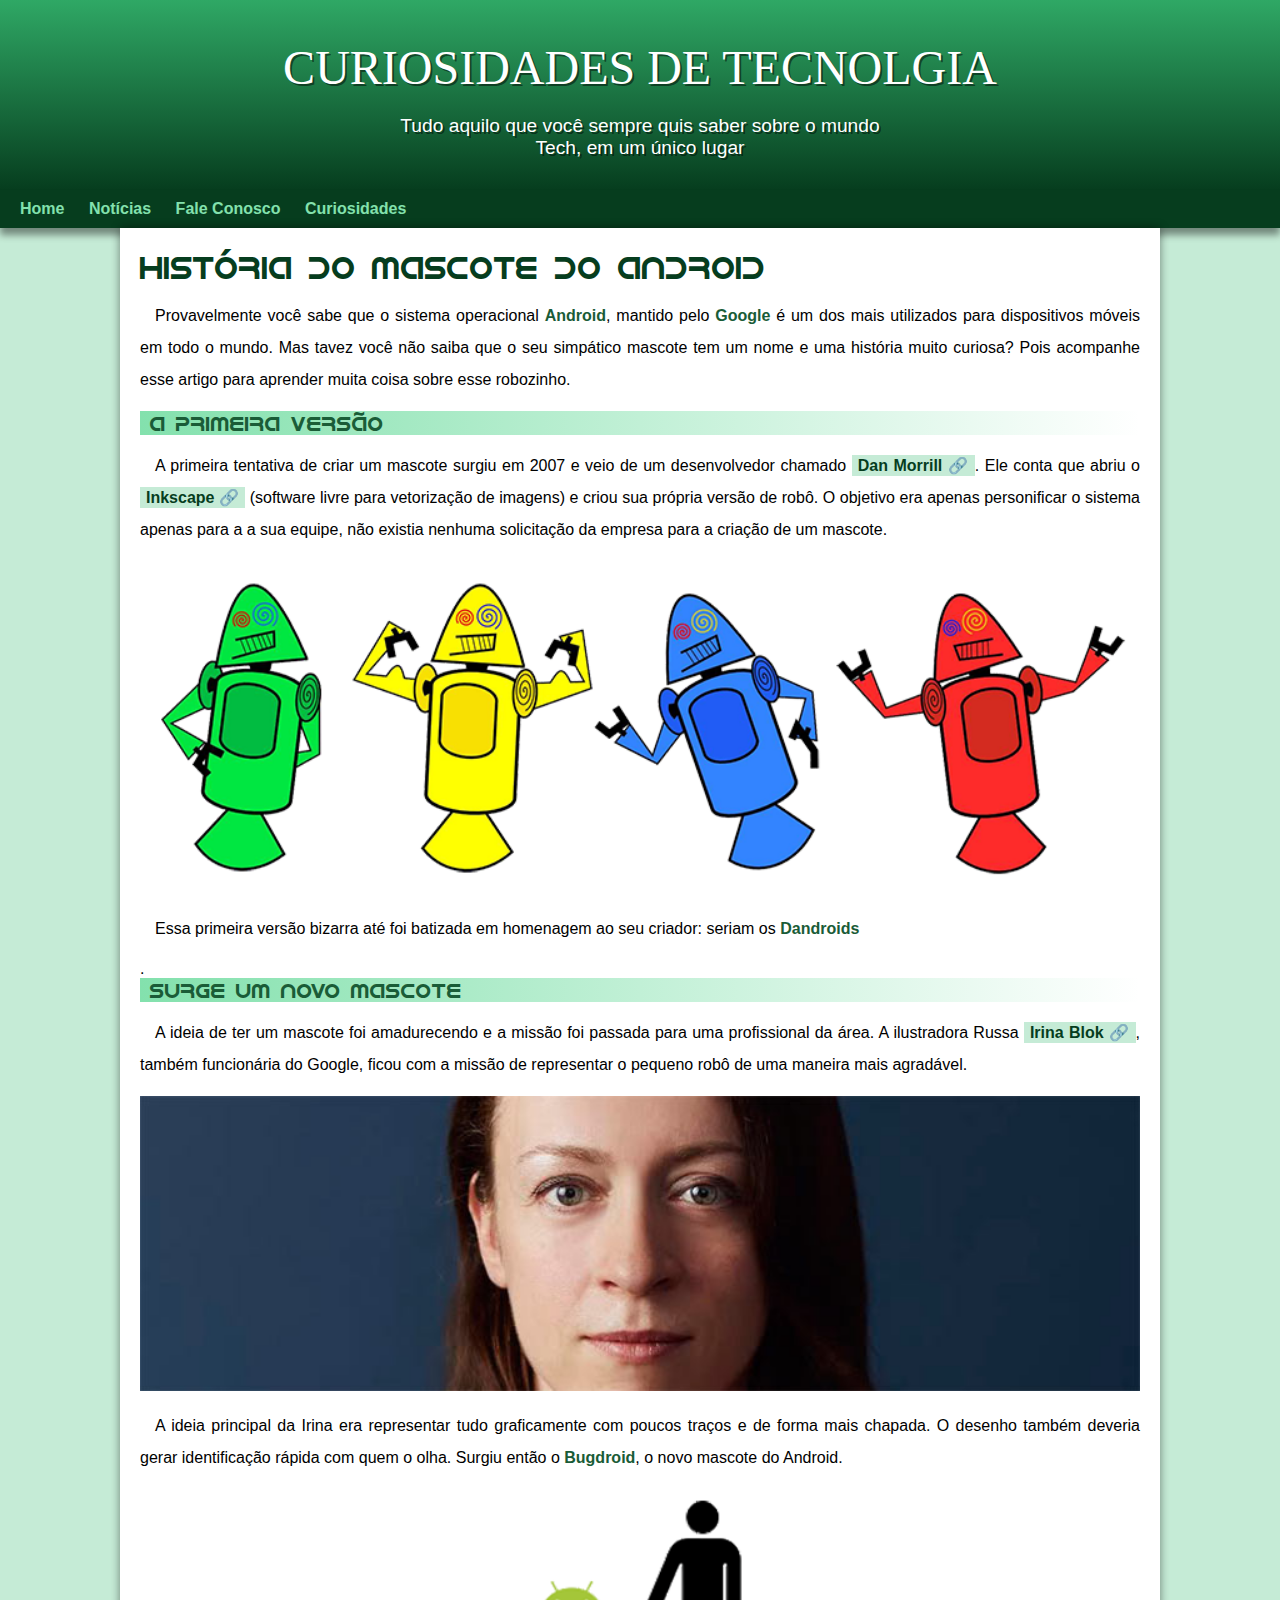
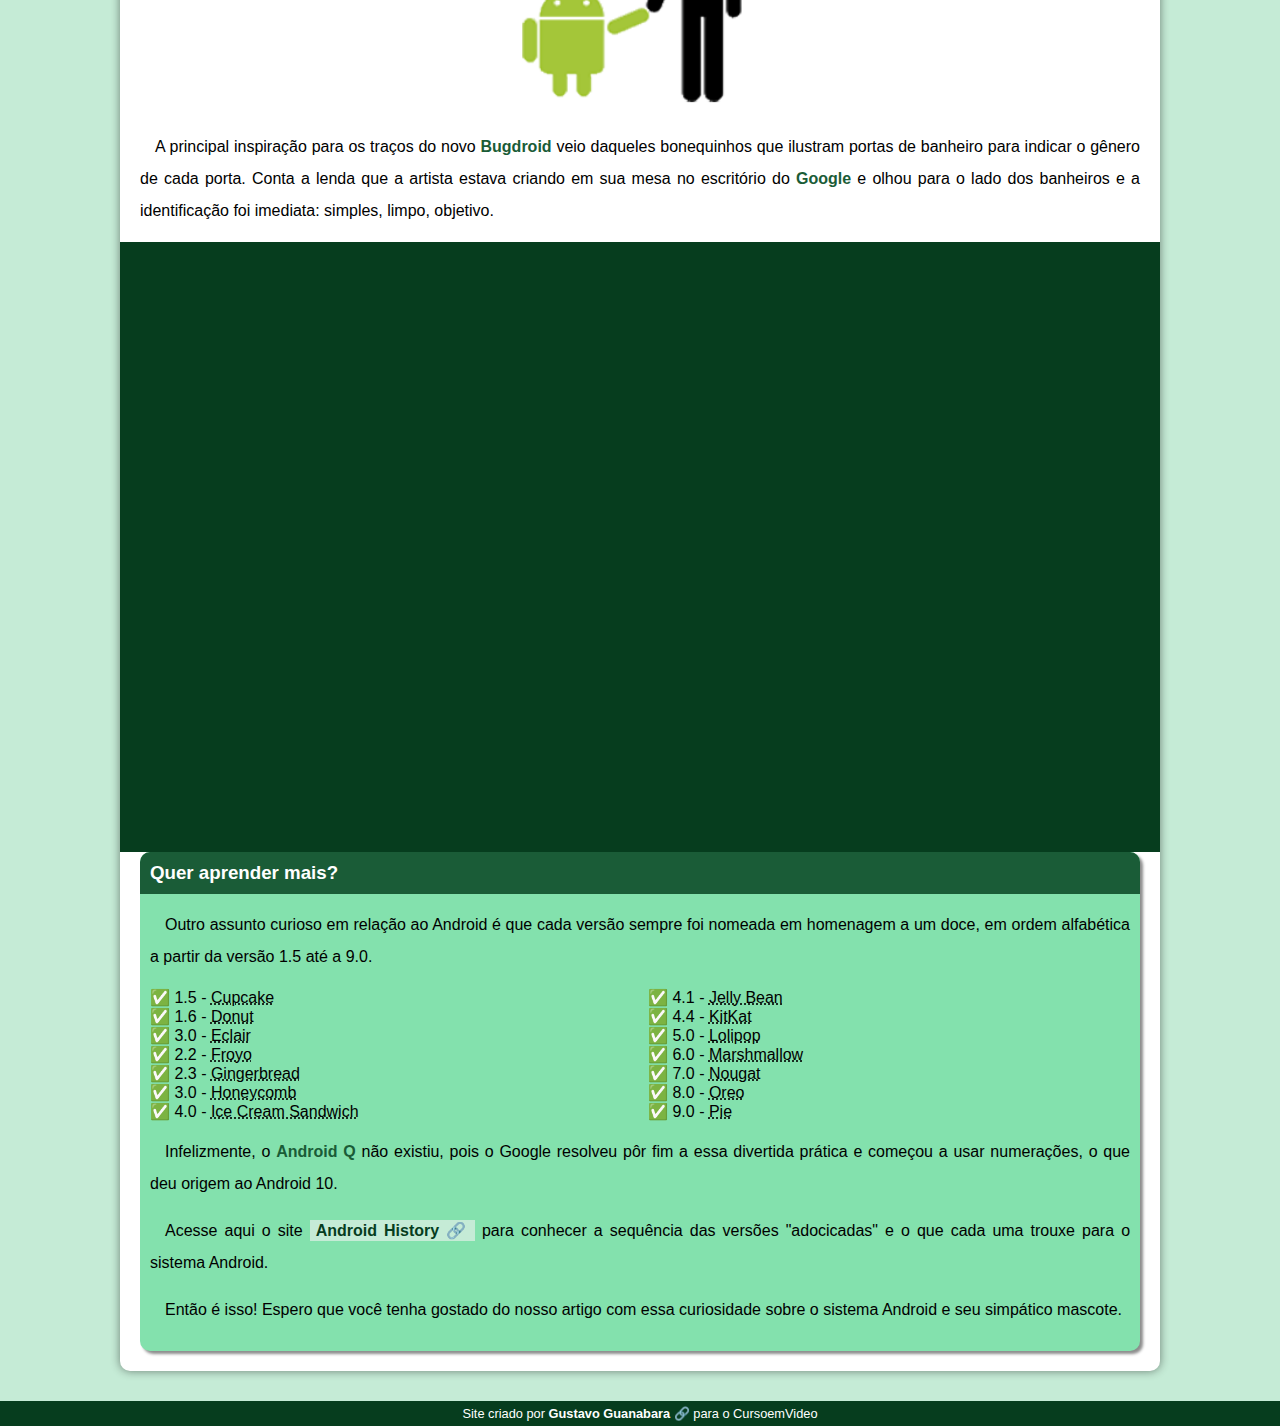
<file: index.html>
<!DOCTYPE html>
<html lang="pt-br">
<head>
    <meta charset="UTF-8">
    <meta name="viewport" content="width=device-width, initial-scale=1.0">
    <title>Meu Site</title>
    <link rel="stylesheet" href="style.css">
    <link rel="shortcut icon" href="imagens/favicon.ico" type="image/x-icon">
</head>
<body>
    <header>
        <h1 id="principal">CURIOSIDADES DE TECNOLGIA </h1>
        <p>Tudo aquilo que você sempre quis saber sobre o mundo Tech, em um único lugar
        </p>
        
    </header>
    <nav>
        <a href="#">Home</a>
        <a href="#">Notícias</a>
        <a href="#">Fale Conosco</a>
        <a href="#">Curiosidades</a>
    </nav>
    <main>
        <article>
            <h1>História do Mascote do Android</h1>

            <p>Provavelmente você sabe que o sistema operacional <strong>Android</strong>, mantido pelo <strong>Google</strong> é um dos mais utilizados para dispositivos móveis em todo o mundo. Mas tavez você não saiba que o seu simpático mascote tem um nome e uma história muito curiosa? Pois acompanhe esse artigo para aprender muita coisa sobre esse robozinho.</p>

            <h2>A primeira versão</h2>

            <p>A primeira tentativa de criar um mascote surgiu em 2007 e veio de um desenvolvedor chamado <a href="https://androidcommunity.com/dan-morrill-shows-us-the-android-mascot-that-almost-was-20130103/" target="_blank" class="externo">Dan Morrill</a>. Ele conta que abriu o <a href="https://inkscape.org/pt-br/" target="_blank" class="externo">Inkscape</a> (software livre para vetorização de imagens) e criou sua própria versão de robô. O objetivo era apenas personificar o sistema apenas para a a sua equipe, não existia nenhuma solicitação da empresa para a criação de um mascote.</p>

            <picture>
                <source media="(max-width: 670px)" srcset="imagens/dan-droids-pq.png">
                <img src="imagens/dan-droids.png" alt="imagem Dandroids">
            </picture>

            <p>Essa primeira versão bizarra até foi batizada em homenagem ao seu criador: seriam os <strong>Dandroids</strong></p>.

            <h2>Surge um novo mascote</h2>

            <p>A ideia de ter um mascote foi amadurecendo e a missão foi passada para uma profissional da área. A ilustradora Russa <a href="https://www.irinablok.com/" target="_blank" class="externo">Irina Blok</a>, também funcionária do Google, ficou com a missão de representar o pequeno robô de uma maneira mais agradável.</p>

            <picture>
                <source media="(max-width: 670px)" srcset="imagens/irina-blok-pq.jpg">
                <img src="imagens/irina-blok.jpg" alt="imagem irina-blok">
            </picture>

            <p>A ideia principal da Irina era representar tudo graficamente com poucos traços e de forma mais chapada. O desenho também deveria gerar identificação rápida com quem o olha. Surgiu então o <strong>Bugdroid</strong>, o novo mascote do Android.</p>

            <img src="imagens/bugdroid.png" class="pequena" alt="imagem bugdroid">

            <p>A principal inspiração para os traços do novo <strong>Bugdroid</strong> veio daqueles bonequinhos que ilustram portas de banheiro para indicar o gênero de cada porta. Conta a lenda que a artista estava criando em sua mesa no escritório do <strong>Google</strong> e olhou para o lado dos banheiros e a identificação foi imediata: simples, limpo, objetivo.</p>

            <div class="video">
                <iframe width="560" height="315" src="https://www.youtube.com/embed/l2UDgpLz20M?si=TGzifjZXA50K9HV0" title="YouTube video player" frameborder="0" allow="accelerometer; autoplay; clipboard-write; encrypted-media; gyroscope; picture-in-picture; web-share" allowfullscreen></iframe>
            </div>
 
         <aside>
            <h3>Quer aprender mais?</h3>
            <p>Outro assunto curioso em relação ao Android é que cada versão sempre foi nomeada em homenagem a um doce, em ordem alfabética a partir da versão 1.5 até a 9.0.</p>
            <ul>
                <li>1.5 - <abbr title="Bolo de Copo">Cupcake</abbr></li>
                <li>1.6 - <abbr title="Rosquinha">Donut</abbr></li>
                <li>3.0 - <abbr title="Bomba">Eclair</abbr></li>
                <li>2.2 - <abbr title="Iogurte Congelado">Froyo</abbr></li>
                <li>2.3 - <abbr title="Biscoito de gengibre">Gingerbread</abbr></li>
                <li>3.0 - <abbr title="Favo de mel">Honeycomb</abbr></li>
                <li>4.0 - <abbr title="Sanduíche de Sorvete">Ice Cream Sandwich</abbr></li>
                <li>4.1 - <abbr title="jujuba">Jelly Bean</abbr></li>
                <li>4.4 - <abbr title="KitaKat">KitKat</abbr></li>
                <li>5.0 - <abbr title="Pirulito">Lolipop</abbr></li>
                <li>6.0 - <abbr title="Marshmallow">Marshmallow</abbr></li>
                <li>7.0 - <abbr title="Torrone">Nougat</abbr></li>
                <li>8.0 - <abbr title="Oreo">Oreo</abbr></li>
                <li>9.0 - <abbr title="Torta">Pie</abbr></li>
            </ul>
            <p>Infelizmente, o <strong>Android Q</strong> não existiu, pois o Google resolveu pôr fim a essa divertida prática e começou a usar numerações, o que deu origem ao Android 10.</p>
            
            <p>Acesse aqui o site <a href="https://www.android.com/intl/en_uk/" target="_blank" class="externo">Android History</a> para conhecer a sequência das versões "adocicadas" e o que cada uma trouxe para o sistema Android.</p>
            
            <p>Então é isso! Espero que você tenha gostado do nosso artigo com essa curiosidade sobre o sistema Android e seu simpático mascote.</p>
        </aside>
        </article>
    </main>
    <footer>
        <p>Site criado por <a href="https://gustavoguanabara.github.io/" target="_blank" class="externo">Gustavo Guanabara</a> para o CursoemVideo</p>
    </footer>
</body>
</html>
</file>
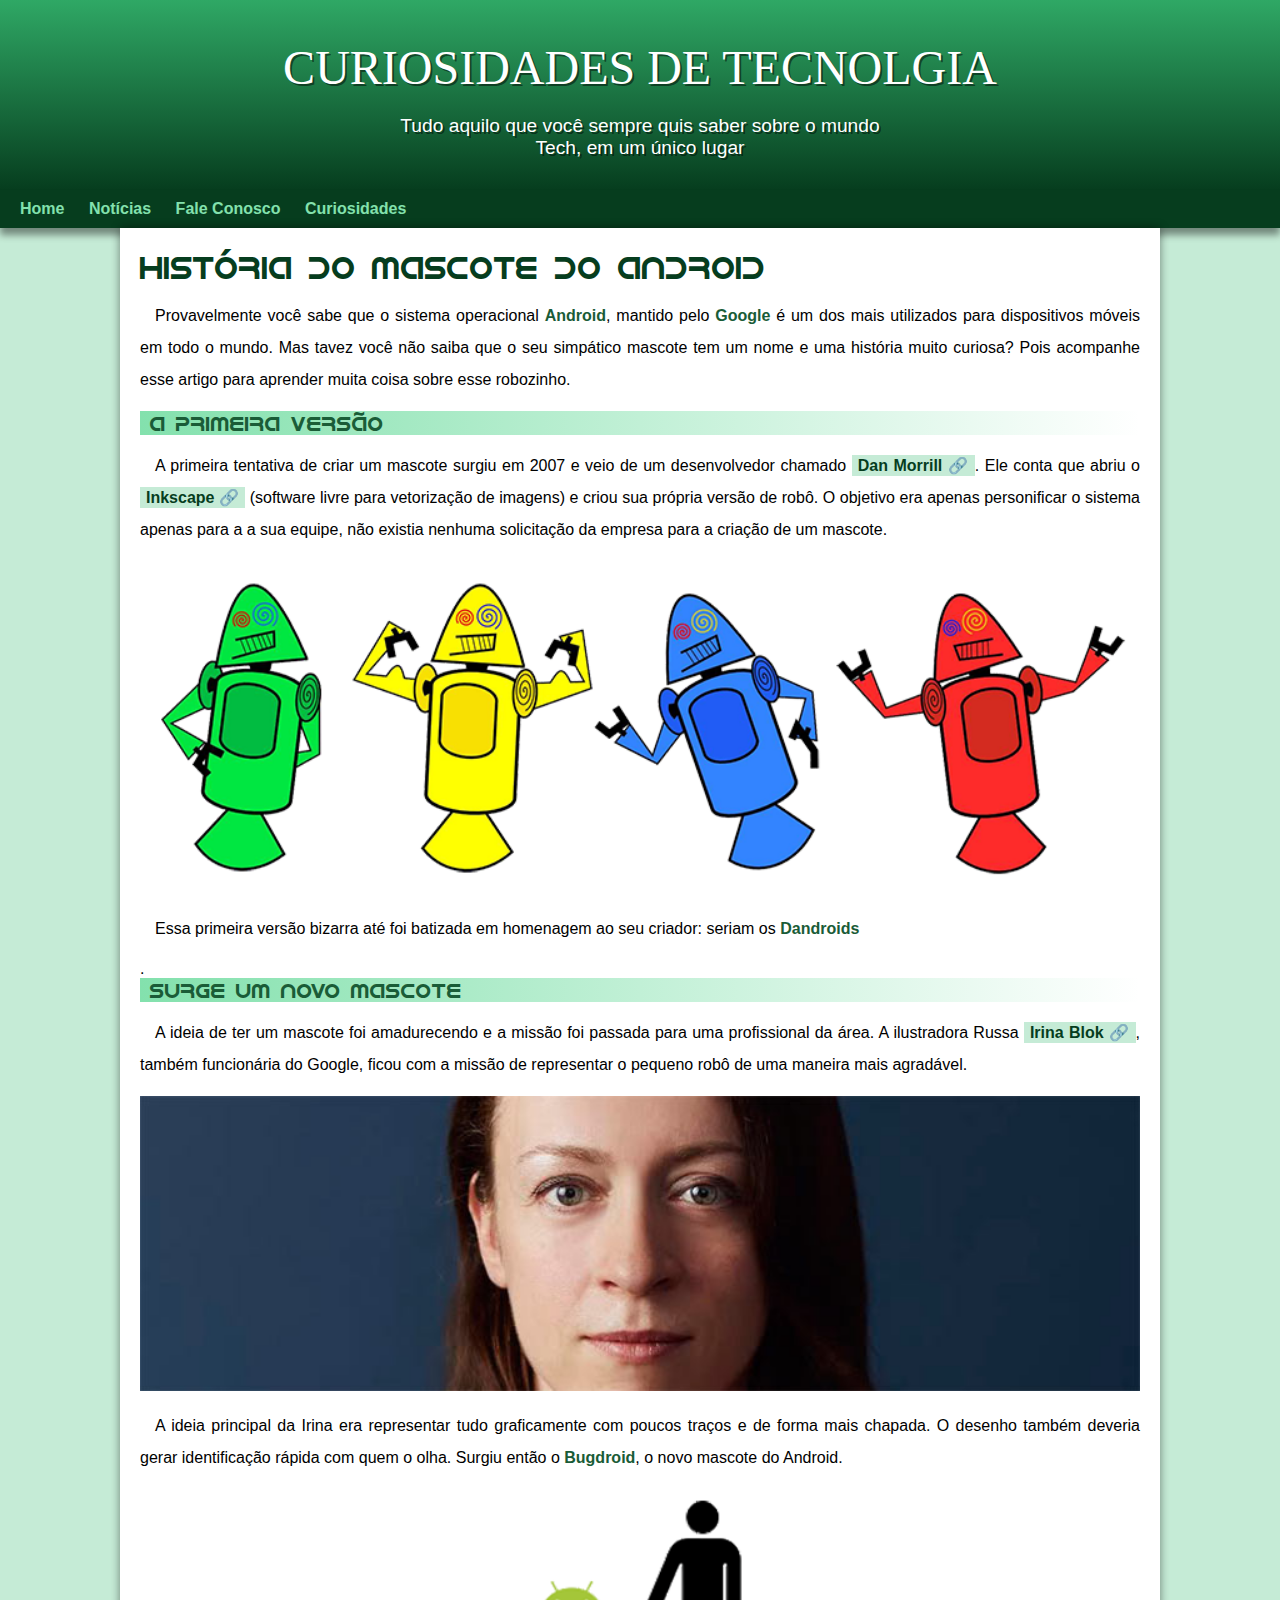
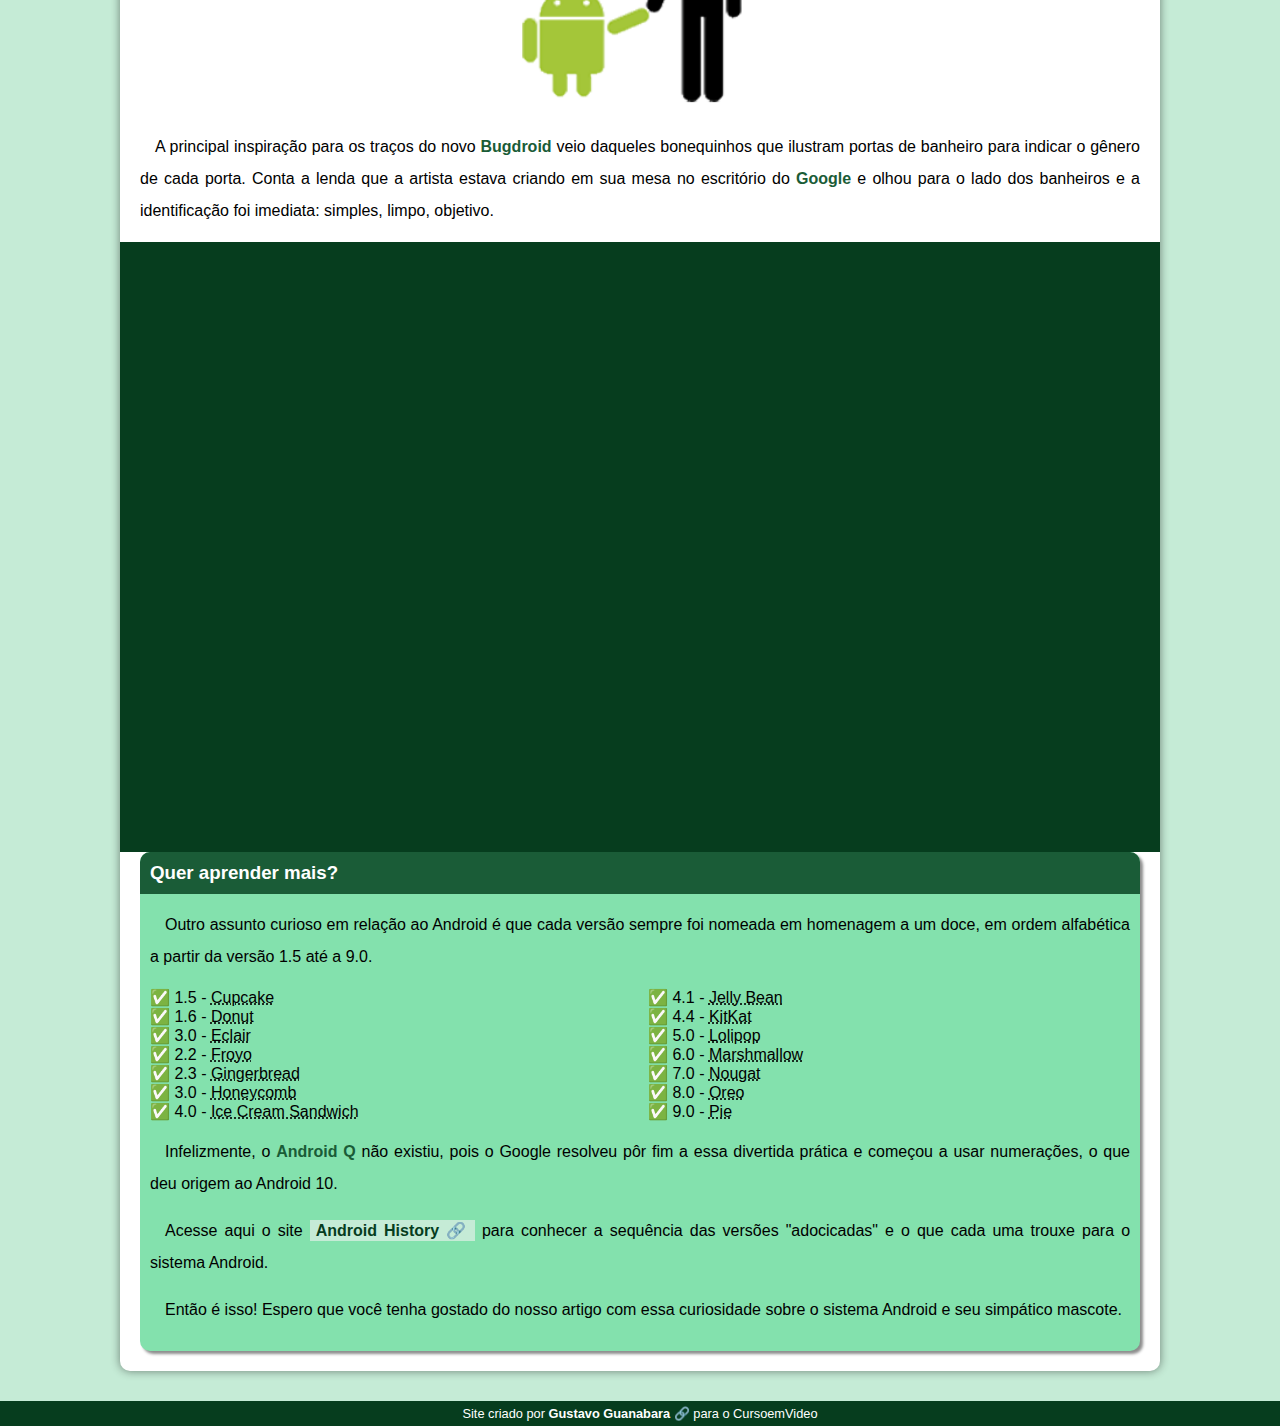
<file: index.html.html>
<!DOCTYPE html>
<html lang="pt-br">
<head>
    <meta charset="UTF-8">
    <meta name="viewport" content="width=device-width, initial-scale=1.0">
    <title>Meu Site</title>
    <link rel="stylesheet" href="style.css">
    <link rel="shortcut icon" href="imagens/favicon.ico" type="image/x-icon">
</head>
<body>
    <header>
        <h1 id="principal">CURIOSIDADES DE TECNOLGIA </h1>
        <p>Tudo aquilo que você sempre quis saber sobre o mundo Tech, em um único lugar
        </p>
        
    </header>
    <nav>
        <a href="#">Home</a>
        <a href="#">Notícias</a>
        <a href="#">Fale Conosco</a>
        <a href="#">Curiosidades</a>
    </nav>
    <main>
        <article>
            <h1>História do Mascote do Android</h1>

            <p>Provavelmente você sabe que o sistema operacional <strong>Android</strong>, mantido pelo <strong>Google</strong> é um dos mais utilizados para dispositivos móveis em todo o mundo. Mas tavez você não saiba que o seu simpático mascote tem um nome e uma história muito curiosa? Pois acompanhe esse artigo para aprender muita coisa sobre esse robozinho.</p>

            <h2>A primeira versão</h2>

            <p>A primeira tentativa de criar um mascote surgiu em 2007 e veio de um desenvolvedor chamado <a href="https://androidcommunity.com/dan-morrill-shows-us-the-android-mascot-that-almost-was-20130103/" target="_blank" class="externo">Dan Morrill</a>. Ele conta que abriu o <a href="https://inkscape.org/pt-br/" target="_blank" class="externo">Inkscape</a> (software livre para vetorização de imagens) e criou sua própria versão de robô. O objetivo era apenas personificar o sistema apenas para a a sua equipe, não existia nenhuma solicitação da empresa para a criação de um mascote.</p>

            <picture>
                <source media="(max-width: 670px)" srcset="imagens/dan-droids-pq.png">
                <img src="imagens/dan-droids.png" alt="imagem Dandroids">
            </picture>

            <p>Essa primeira versão bizarra até foi batizada em homenagem ao seu criador: seriam os <strong>Dandroids</strong></p>.

            <h2>Surge um novo mascote</h2>

            <p>A ideia de ter um mascote foi amadurecendo e a missão foi passada para uma profissional da área. A ilustradora Russa <a href="https://www.irinablok.com/" target="_blank" class="externo">Irina Blok</a>, também funcionária do Google, ficou com a missão de representar o pequeno robô de uma maneira mais agradável.</p>

            <picture>
                <source media="(max-width: 670px)" srcset="imagens/irina-blok-pq.jpg">
                <img src="imagens/irina-blok.jpg" alt="imagem irina-blok">
            </picture>

            <p>A ideia principal da Irina era representar tudo graficamente com poucos traços e de forma mais chapada. O desenho também deveria gerar identificação rápida com quem o olha. Surgiu então o <strong>Bugdroid</strong>, o novo mascote do Android.</p>

            <img src="imagens/bugdroid.png" class="pequena" alt="imagem bugdroid">

            <p>A principal inspiração para os traços do novo <strong>Bugdroid</strong> veio daqueles bonequinhos que ilustram portas de banheiro para indicar o gênero de cada porta. Conta a lenda que a artista estava criando em sua mesa no escritório do <strong>Google</strong> e olhou para o lado dos banheiros e a identificação foi imediata: simples, limpo, objetivo.</p>

            <div class="video">
                <iframe width="560" height="315" src="https://www.youtube.com/embed/l2UDgpLz20M?si=TGzifjZXA50K9HV0" title="YouTube video player" frameborder="0" allow="accelerometer; autoplay; clipboard-write; encrypted-media; gyroscope; picture-in-picture; web-share" allowfullscreen></iframe>
            </div>
 
         <aside>
            <h3>Quer aprender mais?</h3>
            <p>Outro assunto curioso em relação ao Android é que cada versão sempre foi nomeada em homenagem a um doce, em ordem alfabética a partir da versão 1.5 até a 9.0.</p>
            <ul>
                <li>1.5 - <abbr title="Bolo de Copo">Cupcake</abbr></li>
                <li>1.6 - <abbr title="Rosquinha">Donut</abbr></li>
                <li>3.0 - <abbr title="Bomba">Eclair</abbr></li>
                <li>2.2 - <abbr title="Iogurte Congelado">Froyo</abbr></li>
                <li>2.3 - <abbr title="Biscoito de gengibre">Gingerbread</abbr></li>
                <li>3.0 - <abbr title="Favo de mel">Honeycomb</abbr></li>
                <li>4.0 - <abbr title="Sanduíche de Sorvete">Ice Cream Sandwich</abbr></li>
                <li>4.1 - <abbr title="jujuba">Jelly Bean</abbr></li>
                <li>4.4 - <abbr title="KitaKat">KitKat</abbr></li>
                <li>5.0 - <abbr title="Pirulito">Lolipop</abbr></li>
                <li>6.0 - <abbr title="Marshmallow">Marshmallow</abbr></li>
                <li>7.0 - <abbr title="Torrone">Nougat</abbr></li>
                <li>8.0 - <abbr title="Oreo">Oreo</abbr></li>
                <li>9.0 - <abbr title="Torta">Pie</abbr></li>
            </ul>
            <p>Infelizmente, o <strong>Android Q</strong> não existiu, pois o Google resolveu pôr fim a essa divertida prática e começou a usar numerações, o que deu origem ao Android 10.</p>
            
            <p>Acesse aqui o site <a href="https://www.android.com/intl/en_uk/" target="_blank" class="externo">Android History</a> para conhecer a sequência das versões "adocicadas" e o que cada uma trouxe para o sistema Android.</p>
            
            <p>Então é isso! Espero que você tenha gostado do nosso artigo com essa curiosidade sobre o sistema Android e seu simpático mascote.</p>
        </aside>
        </article>
    </main>
    <footer>
        <p>Site criado por <a href="https://gustavoguanabara.github.io/" target="_blank" class="externo">Gustavo Guanabara</a> para o CursoemVideo</p>
    </footer>
</body>
</html>
</file>
<file: style.css>
@charset "UTF-8";

@font-face {
    font-family: Android;
    src: url(fontes/idroid.otf) format(opentype);
    font-weight: normal
}

@import url('https://fonts.googleapis.com/css2?family=Bebas+Neue&display=swap');
  


:root{
     --cor0: #c5ebd6;
     --cor1: #83e1ad;
     --cor2: #3ddc84;
     --cor3: #2fa865;
     --cor4: #1a5c37;
     --cor5: #063d1e;

     --fonte-padrao: Arial, Verdana, Helvetica, sans-serif;
     --font-destaque:'Bebas Neue', cursive;
     --font-android:'Android', cursive;
}

*{
    margin: 0px;
    padding: 0px;
}



body{
    background-color: var(--cor0);
    font-family: var(--fonte-padrao);
    
}

a.externo::after{
    content: '\00A0\1F517';
}



header{
    background-image: linear-gradient(to bottom, var(--cor3), var(--cor5));
    min-height: 150px;
    padding-top: 40px;
    text-align: center;
    
}

header > h1{
    color: white;
    font-family: var(--font-destaque);
    margin-bottom: 20px;
    font-weight: normal;
    font-size: 3em;
    text-shadow: 2px 2px 0px rgba(0, 0, 0, 0.486);

    
}

header > p{
    font-family: var(--fonte-padrao);
    font-size: 1.2em;
    color:white;
    max-width: 500px;
    margin:auto;
    margin-bottom: 20px;
    padding-left: 10px;
    padding-right: 10px;
    text-shadow: 2px 2px 0px rgba(0, 0, 0, 0.486);

}
nav{
    background-color: var(--cor5);
    padding: 10px;
    box-shadow: 0px 7px 7px rgba(0, 0, 0, 0.418);
}

nav > a{
    color: var(--cor1);
    padding: 10px;
    text-decoration: none;
    font-weight: bold;
    border-radius: 5px;
    transition-duration: .5s;
}

nav > a:hover{
    background-color: var(--cor3);
    color: var(--cor5);
    
}

main{
    background-color: white;
    min-width: 300px;
    max-width: 1000px;
    margin:auto;
    margin-bottom: 30px;
    padding: 20px;
    box-shadow: 0px 0px 10px rgba(0, 0, 0, 0.459);
    border-bottom-left-radius: 10px;
    border-bottom-right-radius: 10px;
}

main  h1{
    color: var(--cor5);
    font-family: var(--font-android);
    font-weight: normal;
    font-size: 1.8
}

main h2{
    font-family: var(--font-android);
    color: var(--cor4);
    font-weight: normal;
    font-size: 1.3em;
    background-image: linear-gradient(to right, var(--cor1), transparent);
    text-indent: 10px;
}

main p{
    margin: 15px 0px;
    text-align: justify;
    text-indent: 15px;
    line-height: 2em;
    font-size: 1em;
}

main img{
    width: 100%;
    
}

main strong{
    color: var(--cor4);
    font-weight: bold;
    
}

main a:hover{
    text-decoration: underline;
    color: var(--cor4);
}

main a{
    text-decoration: none;
    background-color: var(--cor0);
    color: var(--cor5);
    font-weight: bold;
    padding: 2px 6px;
}

main img.pequena{
    max-width: 350px ;
    display: block;
    margin:auto;

    
}
div.video{
    background-color: var(--cor5);
    margin-bottom: 30px;
    margin: 0px -20px;
    padding: 20px;
    padding-bottom: 59%;
    position: relative;
}

div.video > iframe{
    position: absolute;
    top: 5%;
    left: 5%;
    width: 90%;
    height: 90%;
}

aside{
    background-color: var(--cor1);
    padding: 10px;
    border-radius: 10px;
    box-shadow: 3px 3px 3px rgba(0, 0, 0, 0.452);
}

aside h3{
    background-color: var(--cor4);
    color: white;
    padding: 10px;
    margin: -10px -10px 0px -10px;
    border-radius: 10px 10px 0px 0px;
}

aside > ul{
    list-style-type: '\2705\00A0';
    list-style-position: inside;
    columns: 2;

}

footer{
    background-color: var(--cor5);
    color: white;
    text-align: center;
    font-size: 0.8em;
    padding: 5px;

}

footer a{
    color: white;
    font-weight: bolder;
    text-decoration: none;
}

footer a:hover{
    text-decoration: underline;
    color: var(--cor1)
}
</file>
